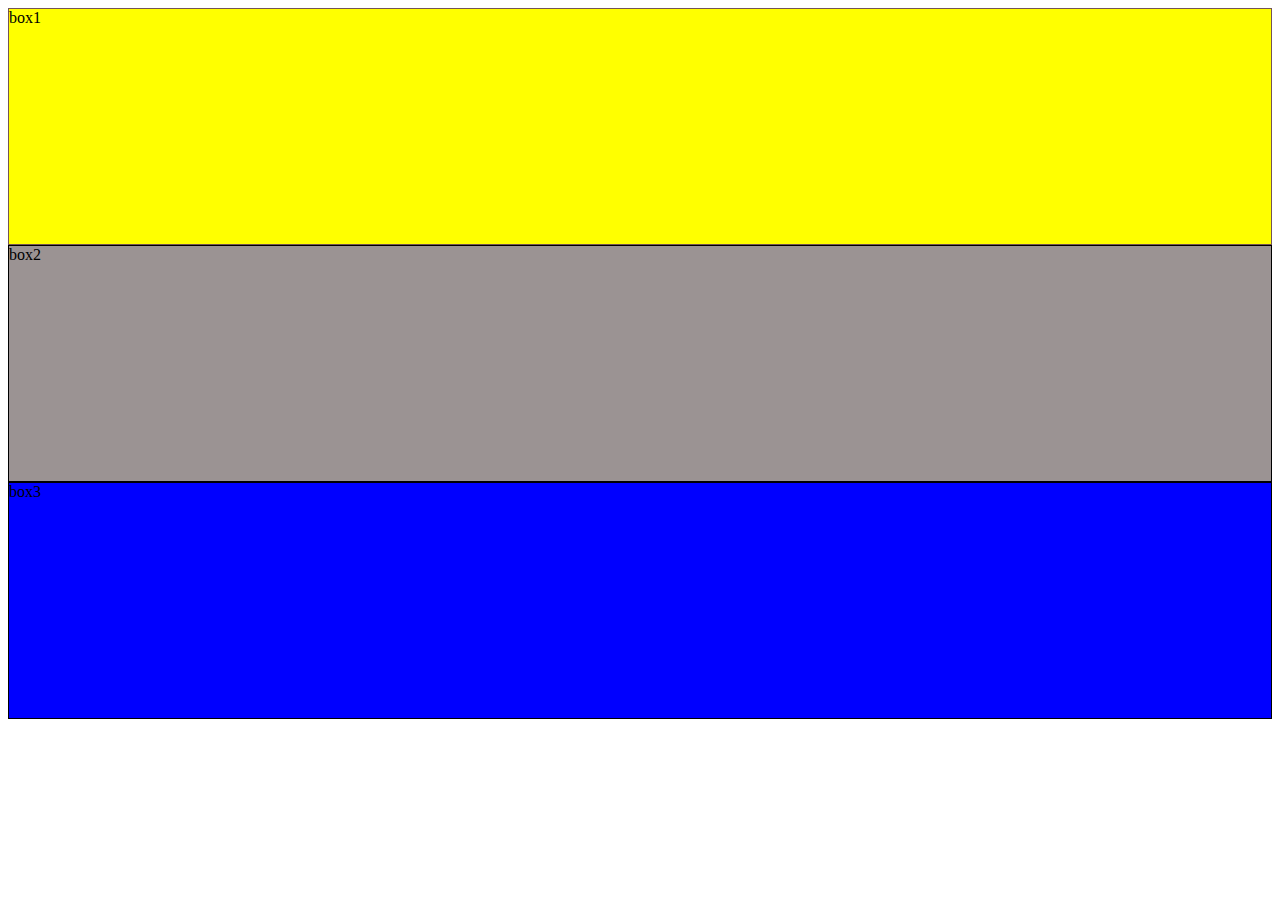
<file: layout01.html>
<html>

<head>
    <link rel="stylesheet" href="css/style01.css">

</head>

<body >
    <section class="box">
<header>
    <div class="box box1">box1</div>
</header>
<main>
    <div class="box box2">box2</div>
</main>
<footer>
    <div class="box box3">box3</div>
</footer>
    </section>


</body>




</html>
</file>
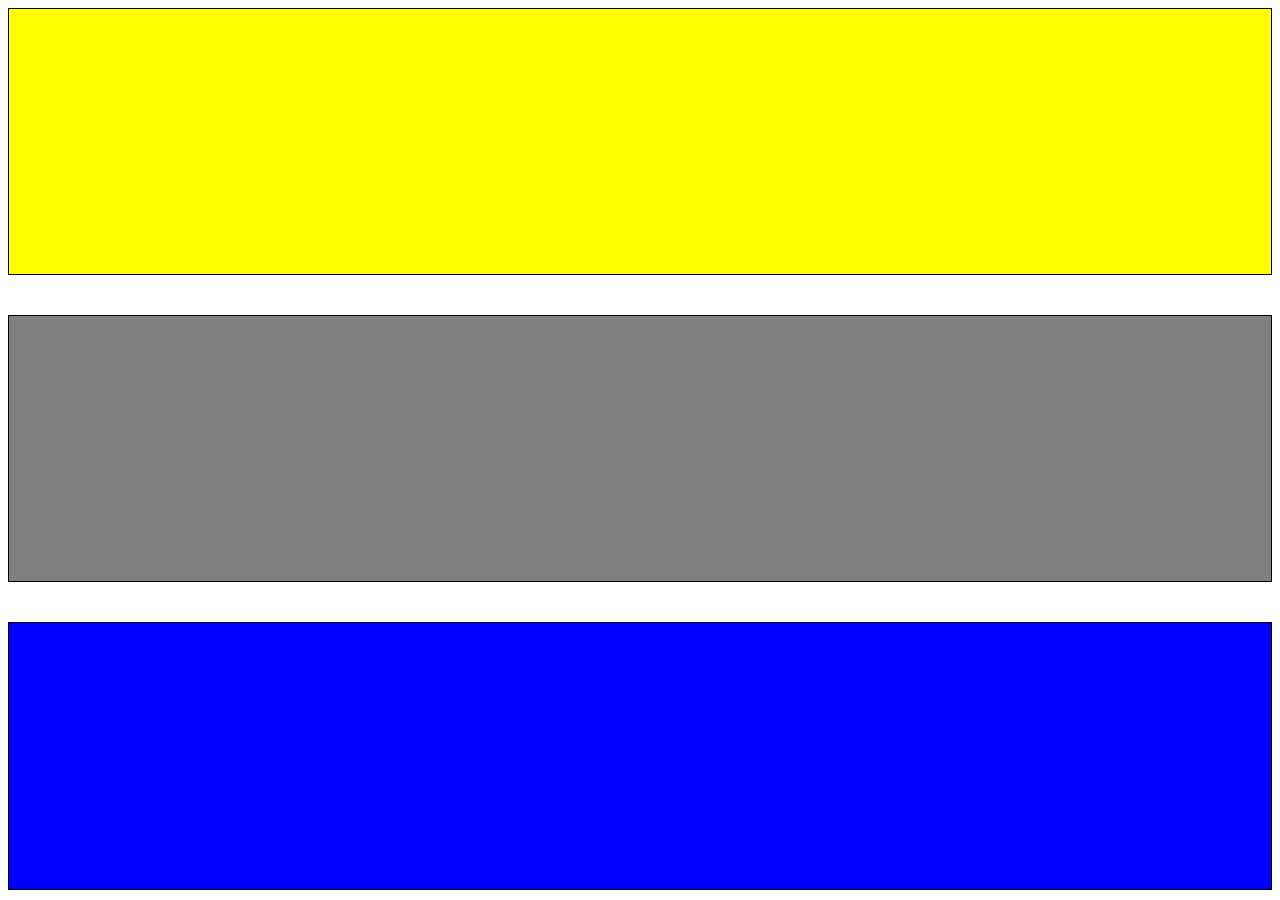
<file: layout02.html>
<html>
    <head>
        <link rel="stylesheet" href="css/style02.css">

    </head>

    <body>
        <header></header>
        <main></main>
        <footer></footer>
    </body>
</html>
</file>
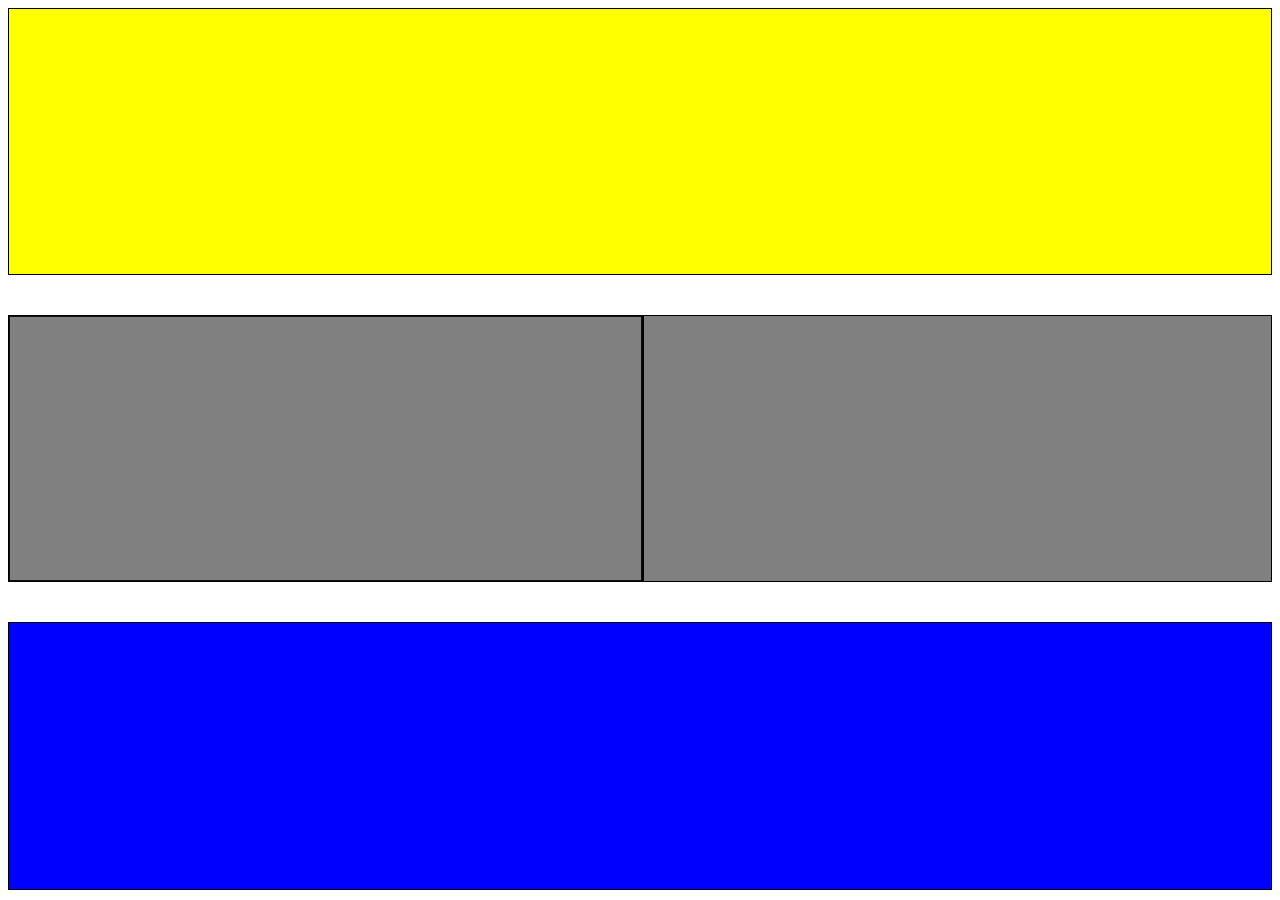
<file: layout03.html>
<html>
    <head>
        <link rel="stylesheet" href="css/style03.css">
    </head>
    
    <body>
        <header></header>
        <section>
            <main></main>
            <aside></aside>

        </section>
       
        <footer></footer>
    </body>
</html>
</file>
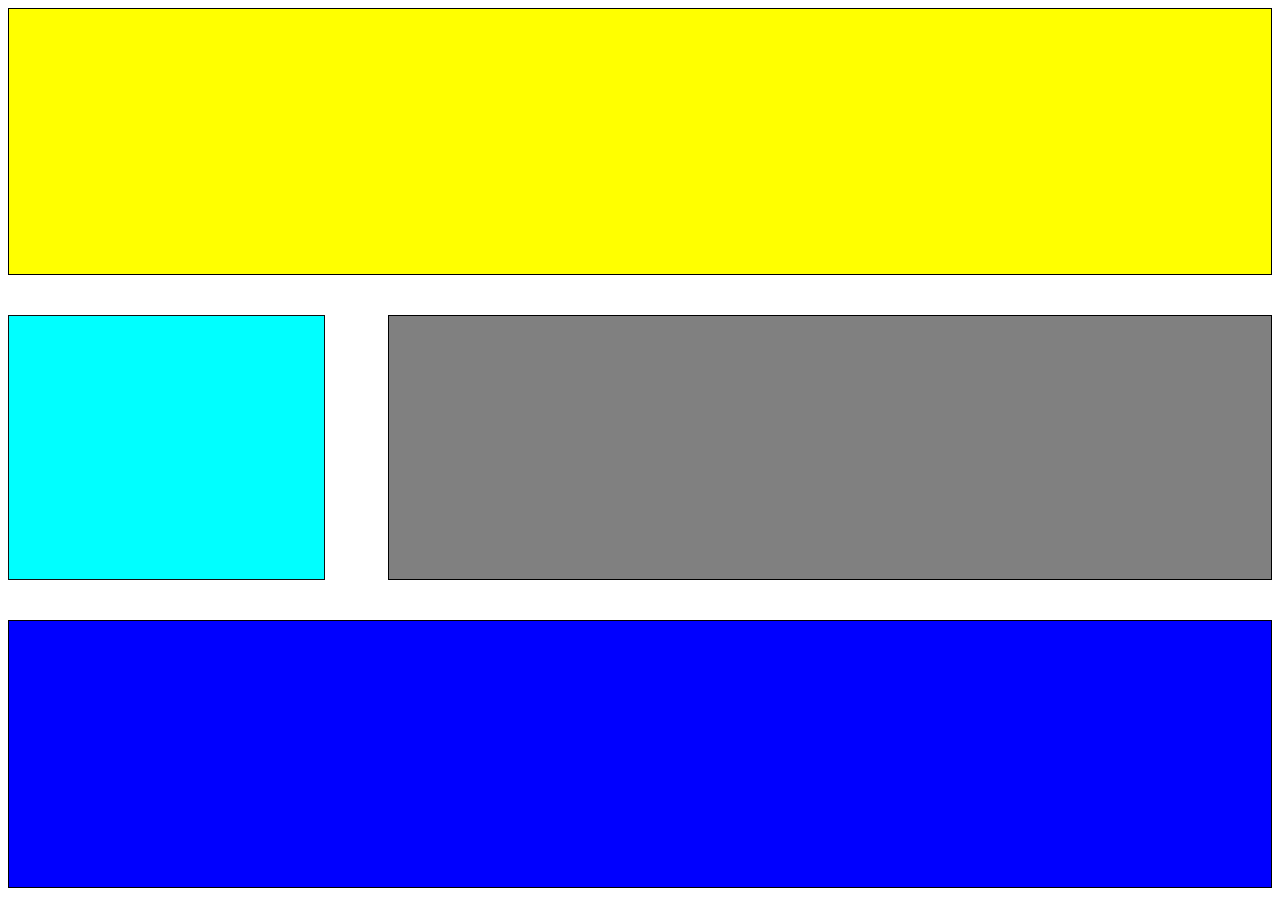
<file: layout04.html>
<html></html>
    <head>
        <link rel="stylesheet" href="css/style04.css">
    </head>
    
    <body>
        <header></header>
        <section>
            <main></main>
            <aside></aside>

        </section>
       
        <footer></footer>
    </body>
</html>
</file>
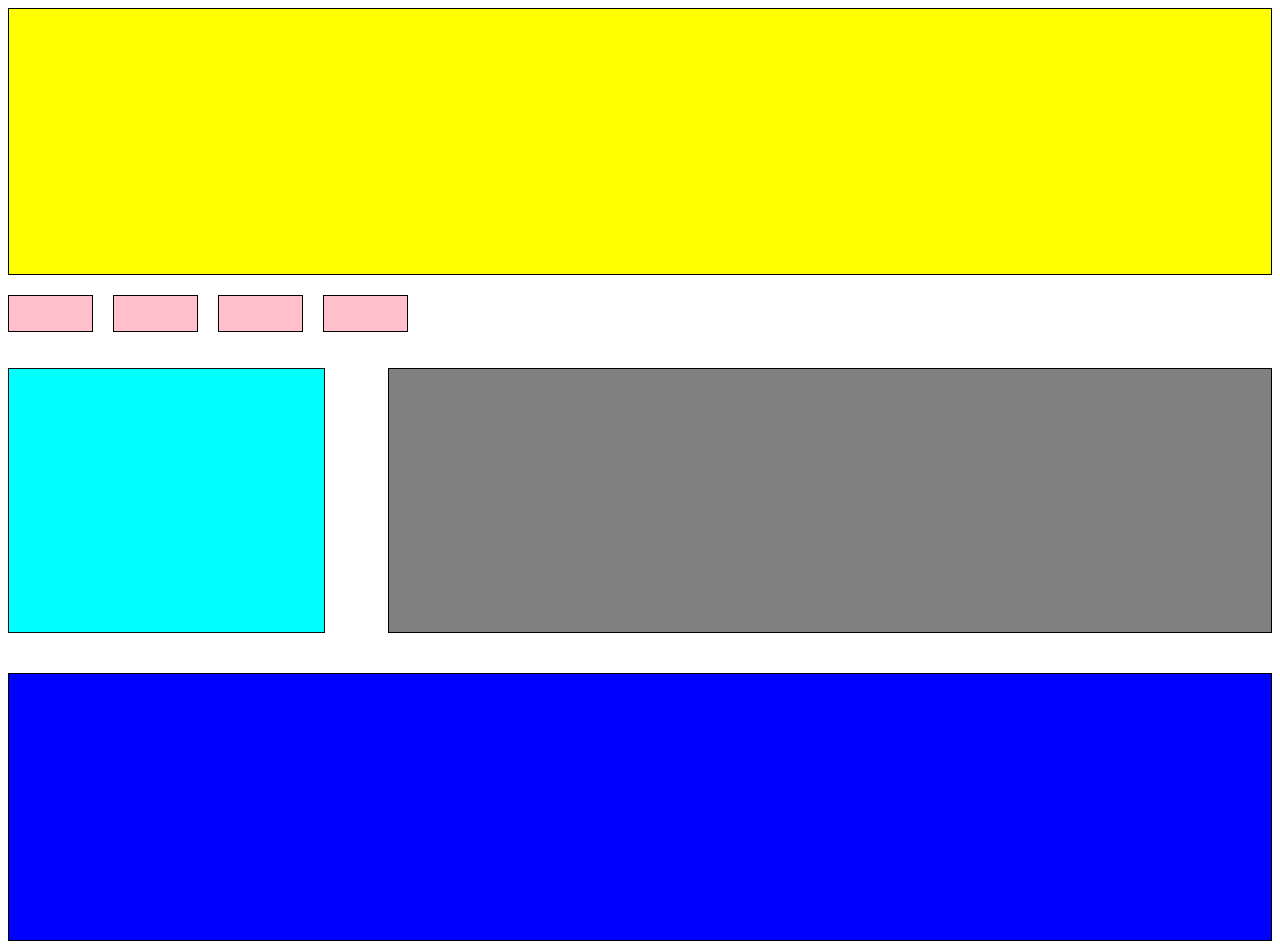
<file: layout05.html>
<html></html>
    <head>
        <link rel="stylesheet" href="css/style05.css">
    </head>
    
    <body>
        <header></header>
        <section class="box">
            <section class="box" id="box1"></section>
            <section class="box" id="box2"></section>
            <section class="box" id="box3"></section>
            <section class="box" id="box4"></section>
        </section>
        <br>
    
        <section class="layout4">
            <main></main>
            <aside></aside>

        </section>
       
        <footer></footer>
    </body>
</html>
</file>
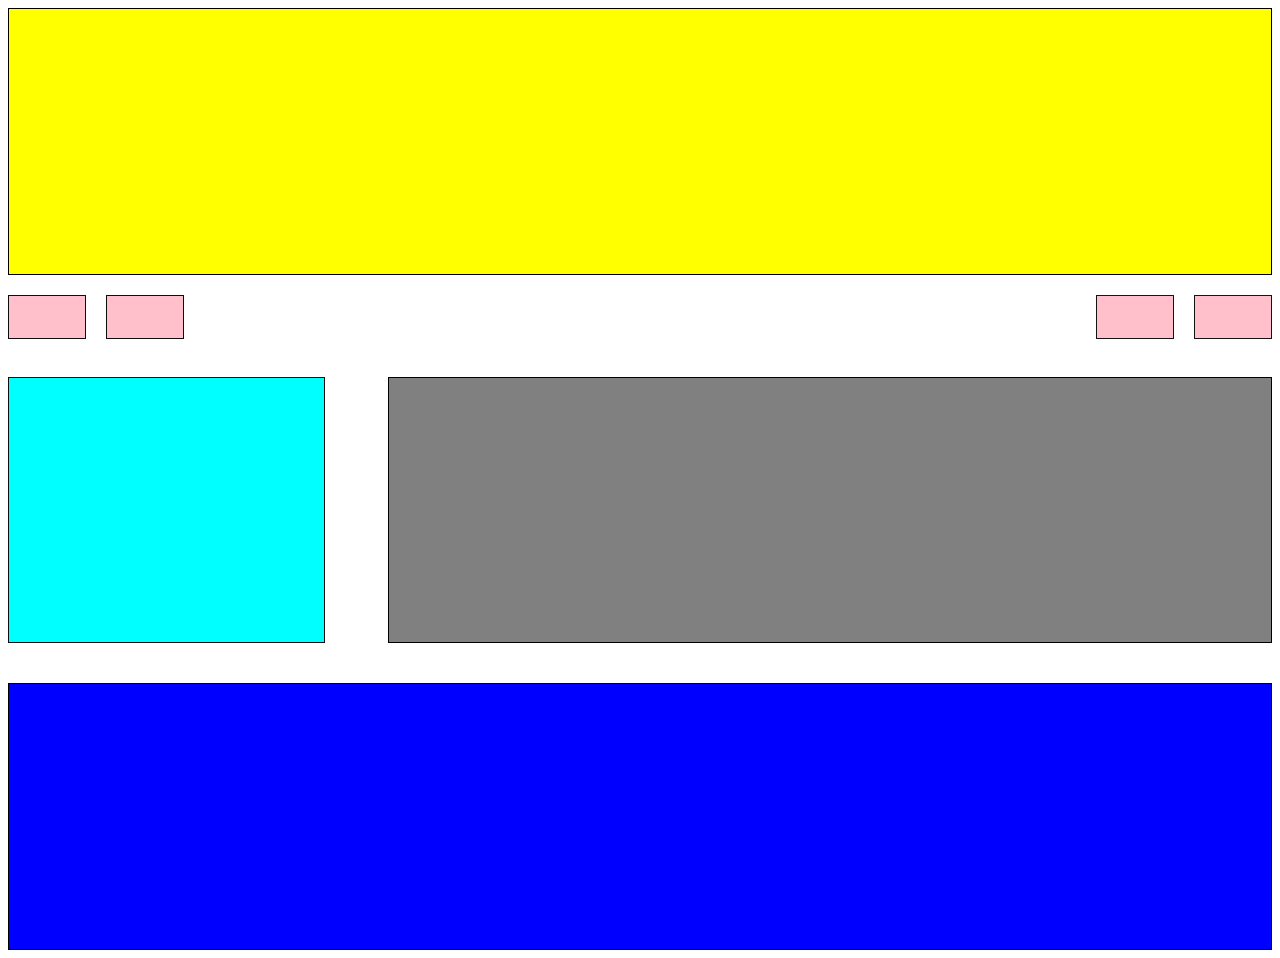
<file: layout06.html>
<html></html>
    <head>
        <link rel="stylesheet" href="css/style06.css">
    </head>
    
    <body>
        <header></header>
        <section class="layout6">
        <section class="left">
            <section class="left" id="box1"></section>
            <section class="left" id="box2"></section>
        </section>
        <section class="right">
            <section class="box" id="box3"></section>
            <section class="box" id="box4"></section>
            
        </section>
    </section>
        <br>
    
        <section class="layout4">
            <main></main>
            <aside></aside>

        </section>
       
        <footer></footer>
    </body>
</html>
</file>
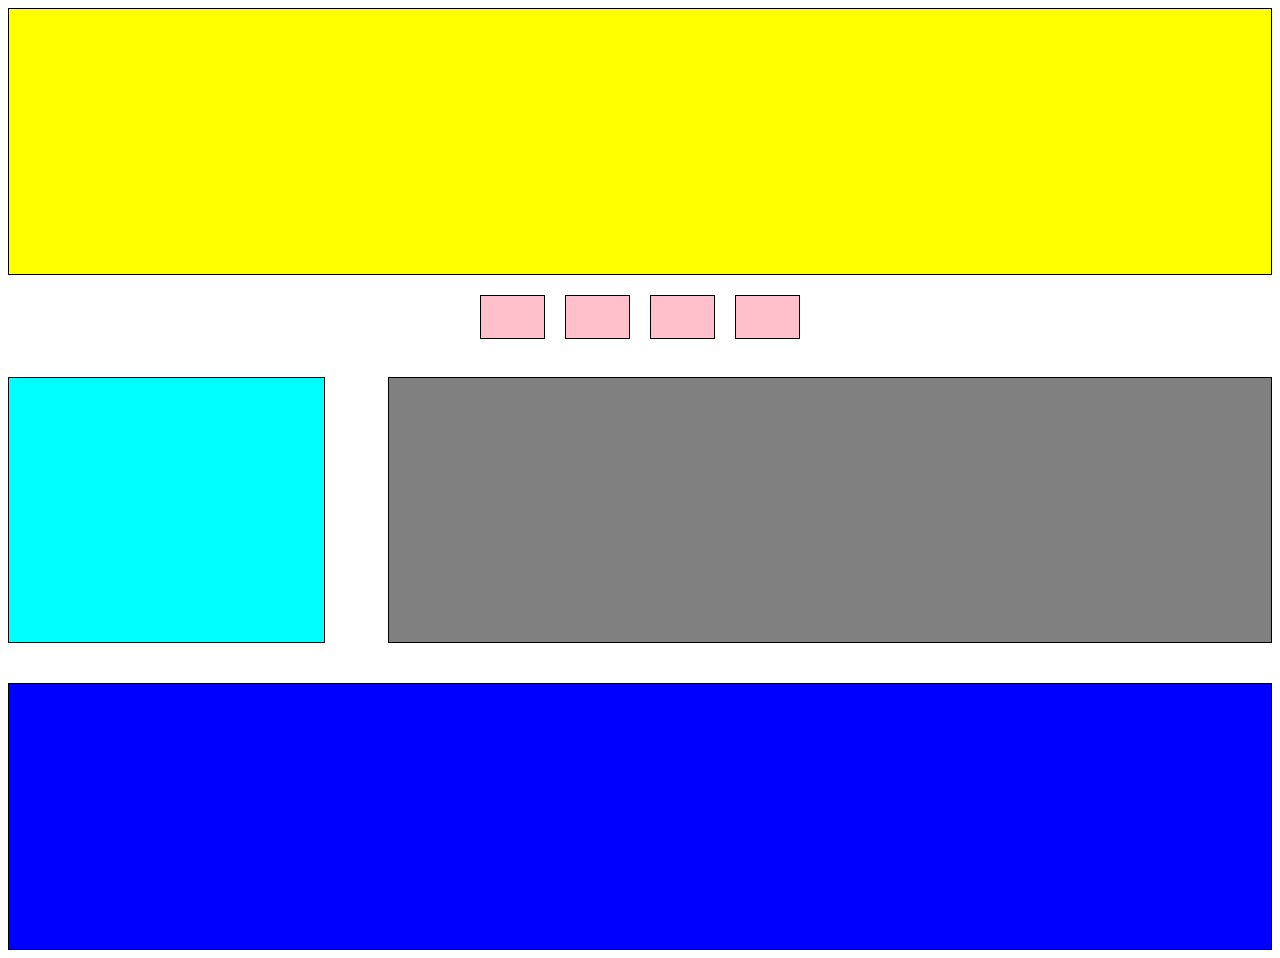
<file: layout07.html>
<html></html>
    <head>
        <link rel="stylesheet" href="css/style07.css">
    </head>
    
    <body>
        <header></header>
        <section class="box">
            <section class="box" id="box1"></section>
            <section class="box" id="box2"></section>
            <section class="box" id="box3"></section>
            <section class="box" id="box4"></section>
        </section>
        <br>
    
        <section class="layout4">
            <main></main>
            <aside></aside>

        </section>
       
        <footer></footer>
    </body>
</html>
</file>
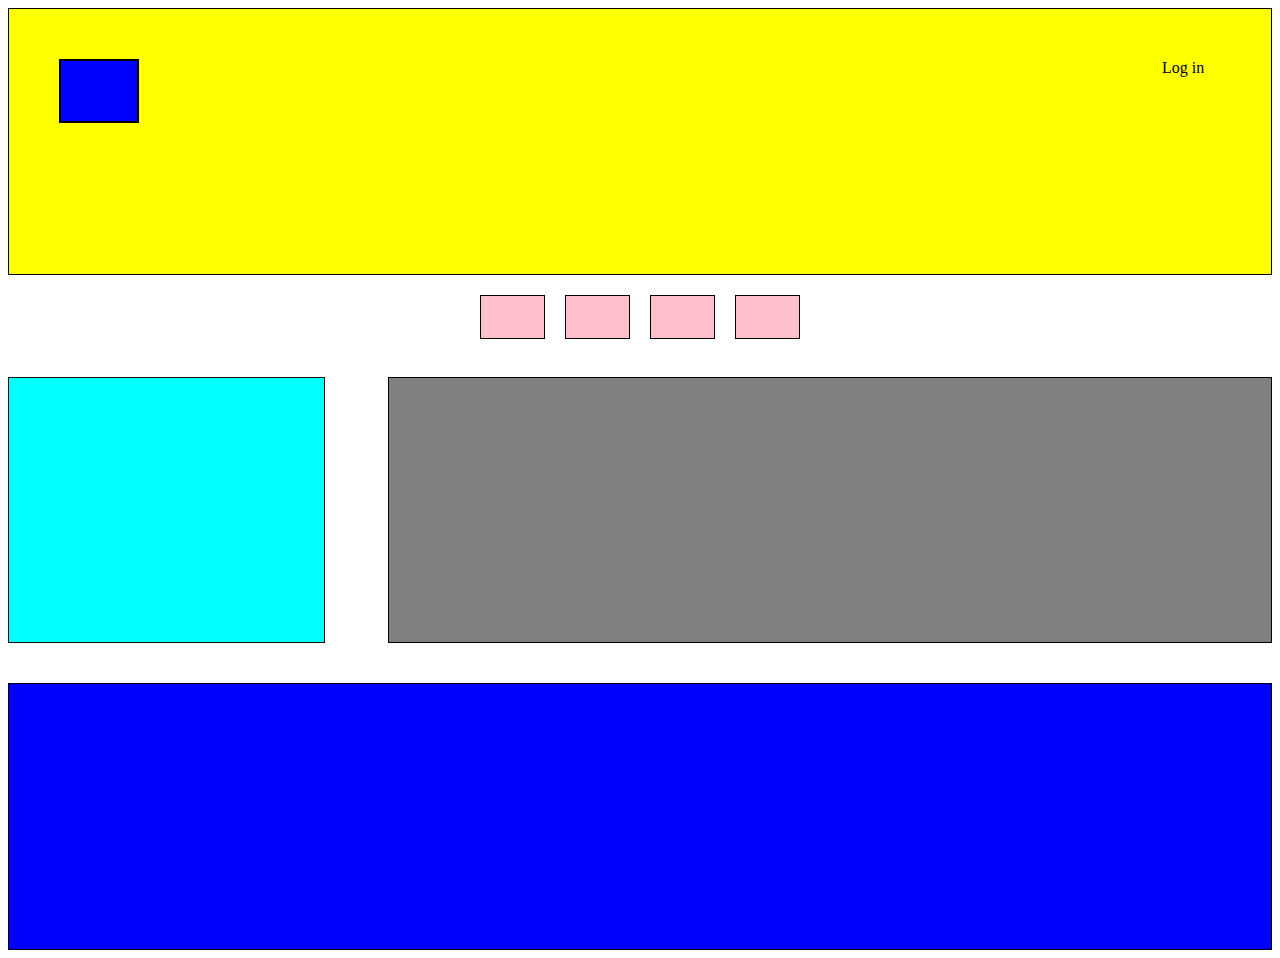
<file: layout08.html>
<html></html>
    <head>
        <link rel="stylesheet" href="css/style08.css">
    </head>
    
    <body>
        <header>
            <section class="box1"></section>
            <section class="box2">Log in</section>
        </header>
        <section class="box">
            <section class="box" id="box1"></section>
            <section class="box" id="box2"></section>
            <section class="box" id="box3"></section>
            <section class="box" id="box4"></section>
        </section>
        <br>
    
        <section class="layout4">
            <main></main>
            <aside></aside>

        </section>
       
        <footer></footer>
    </body>
</html>
</file>
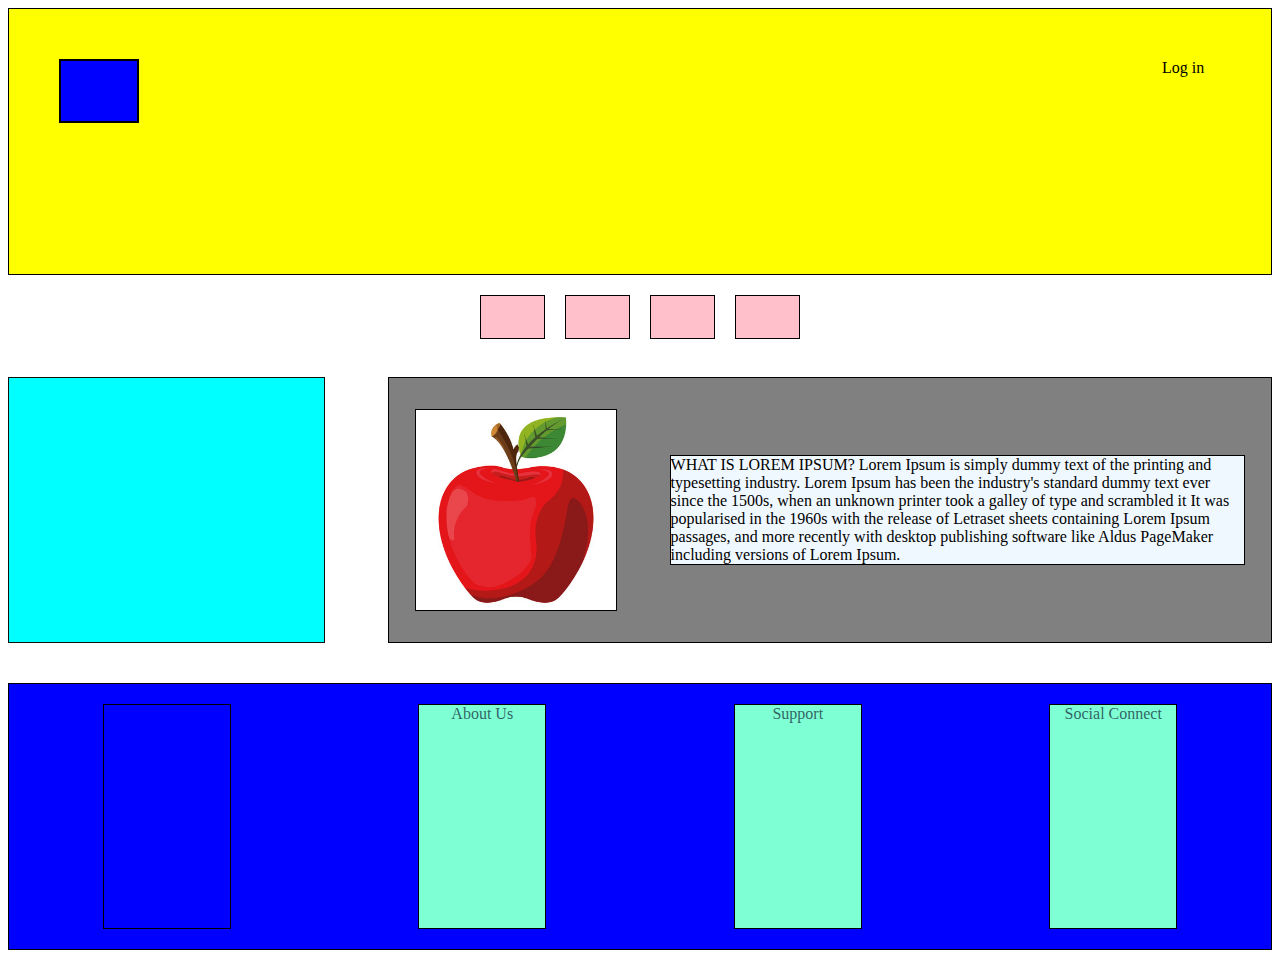
<file: layout09.html>
<html></html>
    <head>
        <link rel="stylesheet" href="css/style09.css">
    </head>
    
    <body>
        <header>
            <section class="box1"></section>
            <section class="box2">Log in</section>
        </header>
        <section class="box">
            <section class="box" id="box1"></section>
            <section class="box" id="box2"></section>
            <section class="box" id="box3"></section>
            <section class="box" id="box4"></section>
        </section>
        <br>
    
        <section class="layout4">
            <main></main>
            <aside>
                <section class="pic"></section>
                <section class="para"> WHAT IS LOREM IPSUM?
                    Lorem Ipsum is simply dummy text of the printing
                    and typesetting industry. Lorem Ipsum has been
                    the industry's standard dummy text ever since the
                    1500s, when an unknown printer took a galley of
                    type and scrambled it
                    It was popularised in the 1960s with the release of
                    Letraset sheets containing Lorem Ipsum passages,
                    and more recently with desktop publishing
                    software like Aldus PageMaker including versions
                    of Lorem Ipsum. </section>
            </aside>

        </section>
       
        <footer class="layout9">
          
            <section id="flex1"></section>
            <section id="flex2">About Us</section>
            <section id="flex3">Support</section>
            <section id="flex4">Social Connect</section>
        

        </footer>
    </body>
</html>
</file>
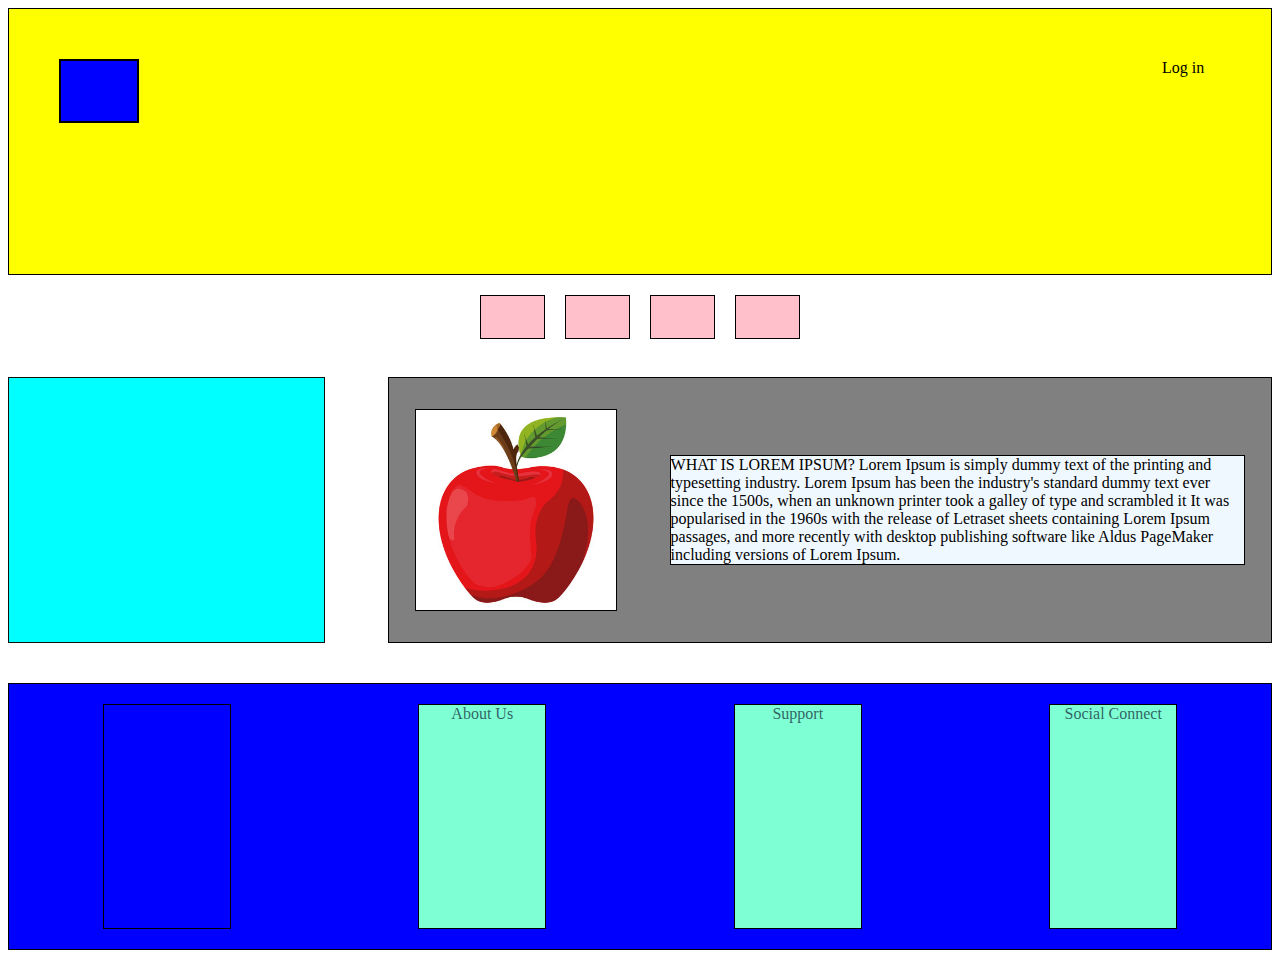
<file: layout10.html>
<html></html>
    <head>
        <link rel="stylesheet" href="css/style10.css">
    </head>
    
    <body>
        <header>
            <section class="box1"></section>
            <section class="box2">Log in</section>
        </header>
        <section class="box">
            <section class="box" id="box1"></section>
            <section class="box" id="box2"></section>
            <section class="box" id="box3"></section>
            <section class="box" id="box4"></section>
        </section>
        <br>
    
        <section class="layout4">
            <main></main>
            <aside>
                <section class="pic"></section>
                <section class="para"> WHAT IS LOREM IPSUM?
                    Lorem Ipsum is simply dummy text of the printing
                    and typesetting industry. Lorem Ipsum has been
                    the industry's standard dummy text ever since the
                    1500s, when an unknown printer took a galley of
                    type and scrambled it
                    It was popularised in the 1960s with the release of
                    Letraset sheets containing Lorem Ipsum passages,
                    and more recently with desktop publishing
                    software like Aldus PageMaker including versions
                    of Lorem Ipsum. </section>
            </aside>

        </section>
       
        <footer class="layout9">
          
            <section id="flex1"></section>
            <section id="flex2">About Us</section>
            <section id="flex3">Support</section>
            <section id="flex4">Social Connect</section>
        

        </footer>
    </body>
</html>
</file>
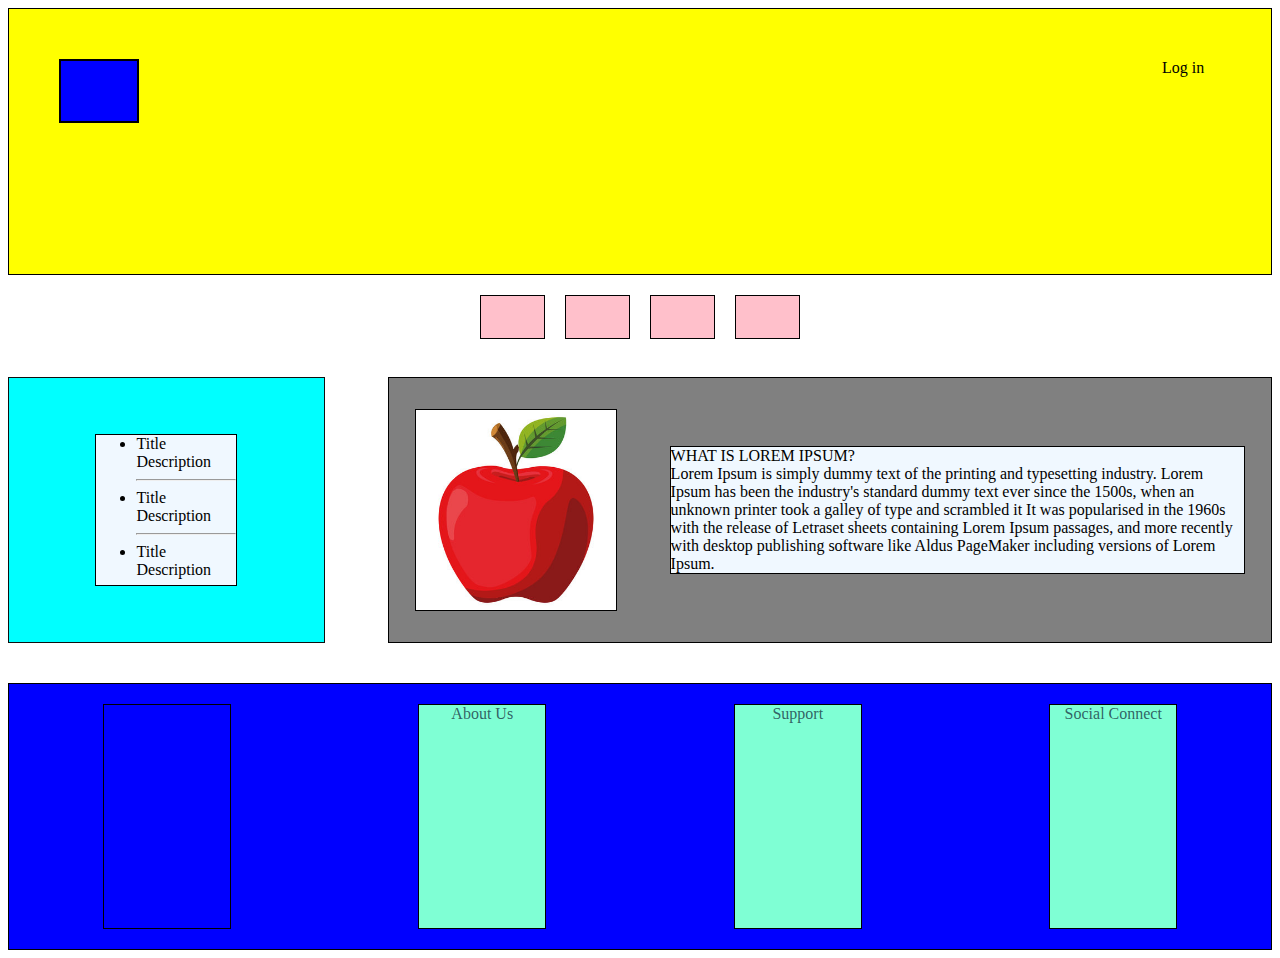
<file: layout11.html>
<html></html>
    <head>
        <link rel="stylesheet" href="css/style11.css">
    </head>
    
    <body>
        <header>
            <section class="box1"></section>
            <section class="box2">Log in</section>
        </header>
        <section class="box">
            <section class="box" id="box1"></section>
            <section class="box" id="box2"></section>
            <section class="box" id="box3"></section>
            <section class="box" id="box4"></section>
        </section>
        <br>
    
        <section class="layout4">
            <main>
                <ul>
                    <li>Title <br> Description</li>
                    <hr>
                    <li>Title <br> Description</li>
                    <hr>
                    <li>Title <br> Description</li>
                </ul>
            </main>
            <aside>
                <section class="pic"></section>
                <section class="para"> WHAT IS LOREM IPSUM?<br>
                    Lorem Ipsum is simply dummy text of the printing
                    and typesetting industry. Lorem Ipsum has been
                    the industry's standard dummy text ever since the
                    1500s, when an unknown printer took a galley of
                    type and scrambled it
                    It was popularised in the 1960s with the release of
                    Letraset sheets containing Lorem Ipsum passages,
                    and more recently with desktop publishing
                    software like Aldus PageMaker including versions
                    of Lorem Ipsum. </section>
            </aside>

        </section>
       
        <footer class="layout9">
          
            <section id="flex1"></section>
            <section id="flex2">About Us</section>
            <section id="flex3">Support</section>
            <section id="flex4">Social Connect</section>
        

        </footer>
    </body>
</html>
</file>
<file: css/style01.css>
.box{height: 235px;}
header{
    border: 1px rgb(117, 85, 85) solid;
    background-color: yellow;
    

}

main{
    border: 1px black solid;
    background-color: rgb(155, 147, 147);
  


}

footer{
    border: 1px black solid;
    background-color: blue;
   

}
</file>
<file: css/style02.css>
body {
    display: flex;
    flex-direction: column;

    border: 2px solid 2px;
    
}
header{
    background-color: yellow;
    margin-bottom: 20;
    flex-basis: 30%;
    border: 1px solid black;

}

main{
    background-color: grey;
    margin-top: 20;
    margin-bottom: 20;
    flex-basis: 30%;
    border: 1px solid black;
    
}

footer{
    background-color: blue;
    margin-top: 20;
    flex-basis: 30%;
    border: 1px solid black;
}
</file>
<file: css/style03.css>
body {
    display: flex;
    flex-direction: column;

    border: 2px solid 2px;
    
}
header{
    background-color: yellow;
    margin-bottom: 20;
    flex-basis: 30%;
    border: 1px solid black;

}
aside{
    border: 1px black solid;
}

main{
    border: 1px rgb(15, 15, 15) solid;
    flex-basis: 50%;

}


section{
    background-color: grey;
    margin-top: 20;
    margin-bottom: 20;
    flex-basis: 30%;
    border: 1px solid black;
    display: flex;
    flex-direction: row;
    
    
}

footer{
    background-color: blue;
    margin-top: 20;
    flex-basis: 30%;
    border: 1px solid black;
}
</file>
<file: css/style04.css>
body {
    display: flex;
    flex-direction: column;

    border: 2px solid 2px;
    
}
header{
    background-color: yellow;
    margin-bottom: 20;
    flex-basis: 30%;
    border: 1px solid black;

}
aside{
    border: 1px black solid;
    background-color: grey;
    flex-basis: 70%;
  
}

main{
    border: 1px rgb(15, 15, 15) solid;
    flex-basis: 25%;
    background-color: aqua;
    margin-right: 5%;

}


section{
    
    margin-top: 20;
    margin-bottom: 20;
    flex-basis: 30%;
    
    display: flex;
    flex-direction: row;
    
    
}

footer{
    background-color: blue;
    margin-top: 20;
    flex-basis: 30%;
    border: 1px solid black;
}
</file>
<file: css/style05.css>
body {
    display: flex;
    flex-direction: column;

    border: 2px solid 2px;
    
}
header{
    background-color: yellow;
    margin-bottom: 20;
    flex-basis: 30%;
    border: 1px solid black;

}
.box{
    height: 35px;
    width: 400px;
    display:flex ;
    flex-direction: row;

}

#box1{
    border: 1px solid black;
    background-color: pink;

}
#box2,#box3,#box4{
    border: 1px solid black;
    background-color: pink;
    margin-left: 20;

}

aside{
    border: 1px black solid;
    background-color: grey;
    flex-basis: 70%;
  
}

main{
    border: 1px rgb(15, 15, 15) solid;
    flex-basis: 25%;
    background-color: aqua;
    margin-right: 5%;

}


.layout4{
    
    margin-top: 20;
    margin-bottom: 20;
    flex-basis: 30%;
    
    display: flex;
    flex-direction: row;
    
    
}

footer{
    background-color: blue;
    margin-top: 20;
    flex-basis: 30%;
    border: 1px solid black;
}
</file>
<file: css/style06.css>
body {
    display: flex;
    flex-direction: column;

    border: 2px solid 2px;
    
}
header{
    background-color: yellow;
    margin-bottom: 20px;
    flex-basis: 30%;
    border: 1px solid black;

}
.layout6{
    display: inline-block;
    flex-basis: 5%;
    display: flex;
    flex-direction: row;
    justify-content: space-between;

}
.left{
    flex-basis: 15%;
    display: flex;
    flex-direction: row;

}

#box1,#box2{
    flex-basis: 40%;
    border: 1px solid rgb(14, 13, 13);
    background-color: pink;
    
}
#box2{
    margin-left: 20px;

}
.right{
    
    flex-basis: 15%;
   
   
    display: flex;
    flex-direction: row-reverse;
}
#box3,#box4{
    flex-basis: 40%;
    border: 1px solid rgb(20, 20, 20);
    background-color: pink;
    
}
#box4{
    margin-right: 20px;
}



aside{
    border: 1px black solid;
    background-color: grey;
    flex-basis: 70%;
  
}

main{
    border: 1px rgb(15, 15, 15) solid;
    flex-basis: 25%;
    background-color: aqua;
    margin-right: 5%;

}


.layout4{
    
    margin-top: 20px;
    margin-bottom: 20px;
    flex-basis: 30%;
    
    display: flex;
    flex-direction: row;
    
    
}

footer{
    background-color: blue;
    margin-top: 20px;
    flex-basis: 30%;
    border: 1px solid black;
}
</file>
<file: css/style07.css>
body {
    display: flex;
    flex-direction: column;

    border: 2px solid 2px;
    
}
header{
    background-color: yellow;
    margin-bottom: 20;
    flex-basis: 30%;
    border: 1px solid black;

}
.box{
    flex-basis: 5%;
    display:flex ;
    flex-direction: row;
    justify-content: center;

}

#box1{
    border: 1px solid black;
    background-color: pink;

}
#box2,#box3,#box4{
    border: 1px solid black;
    background-color: pink;
    margin-left: 20;

}

aside{
    border: 1px black solid;
    background-color: grey;
    flex-basis: 70%;
  
}

main{
    border: 1px rgb(15, 15, 15) solid;
    flex-basis: 25%;
    background-color: aqua;
    margin-right: 5%;

}


.layout4{
    
    margin-top: 20;
    margin-bottom: 20;
    flex-basis: 30%;
    
    display: flex;
    flex-direction: row;
    
    
}

footer{
    background-color: blue;
    margin-top: 20;
    flex-basis: 30%;
    border: 1px solid black;
}
</file>
<file: css/style08.css>
body {
    display: flex;
    flex-direction: column;

    border: 2px solid 2px;
    
}
header{
    background-color: yellow;
    margin-bottom: 20;
    flex-basis: 30%;
    border: 1px solid black;
    display: inline-block;
    display: flex;
    flex-direction: row;
    justify-content: space-between;


}
.box1{
    border: 2px solid black;
    background-color: blue;
    flex-basis: 6%;
    margin-top: 50px;
    margin-bottom: 20px;
    height: 60px;
    margin-left: 50px;
}
.box2{
    
    flex-basis: 6%;
    margin-top: 50px;
    margin-bottom: 20px;
    height: 60px;
    margin-right: 50px;
    text-align: center;
    text-decoration: double;
    
    
}

.box{
    flex-basis: 5%;
    display:flex ;
    flex-direction: row;
    justify-content: center;

}

#box1{
    border: 1px solid black;
    background-color: pink;

}
#box2,#box3,#box4{
    border: 1px solid black;
    background-color: pink;
    margin-left: 20;

}

aside{
    border: 1px black solid;
    background-color: grey;
    flex-basis: 70%;
  
}

main{
    border: 1px rgb(15, 15, 15) solid;
    flex-basis: 25%;
    background-color: aqua;
    margin-right: 5%;

}


.layout4{
    
    margin-top: 20;
    margin-bottom: 20;
    flex-basis: 30%;
    
    display: flex;
    flex-direction: row;
    
    
}

footer{
    background-color: blue;
    margin-top: 20;
    flex-basis: 30%;
    border: 1px solid black;
}
</file>
<file: css/style09.css>
body {
    display: flex;
    flex-direction: column;

    border: 2px solid 2px;
    
}
header{
    background-color: yellow;
    margin-bottom: 20;
    flex-basis: 30%;
    border: 1px solid black;
    display: inline-block;
    display: flex;
    flex-direction: row;
    justify-content: space-between;


}
.box1{
    border: 2px solid black;
    background-color: blue;
    flex-basis: 6%;
    margin-top: 50px;
    margin-bottom: 20px;
    height: 60px;
    margin-left: 50px;
}
.box2{
    
    flex-basis: 6%;
    margin-top: 50px;
    margin-bottom: 20px;
    height: 60px;
    margin-right: 50px;
    text-align: center;
    text-decoration: double;
    
    
}

.box{
    flex-basis: 5%;
    display:flex ;
    flex-direction: row;
    justify-content: center;

}

#box1{
    border: 1px solid black;
    background-color: pink;

}
#box2,#box3,#box4{
    border: 1px solid black;
    background-color: pink;
    margin-left: 20;

}

aside{
    border: 1px black solid;
    background-color: grey;
    flex-basis: 70%;
    display: inline-block;
    display: flex;
    flex-direction: row;
    justify-content: flex-end;
 
  
}

.para{
    border: 1px solid black;
    background-color: aliceblue;
    flex-basis: 65%;
    margin: auto;

}
.pic{
    border: 1px solid black;
    background-image: url(../img/1.jpg);
    background-size: 100%;
    height: 200px;
    width: 200px;
    background-position: center;
    margin: auto;

    
}

main{
    border: 1px rgb(15, 15, 15) solid;
    flex-basis: 25%;
    background-color: aqua;
    margin-right: 5%;

}


.layout4{
    
    margin-top: 20;
    margin-bottom: 20;
    flex-basis: 30%;
    
    display: flex;
    flex-direction: row;
    
    
}

footer{
    background-color: blue;
    margin-top: 20;
    flex-basis: 30%;
    border: 1px solid black;
    display: flex;
    flex-direction: row;
    justify-content: space-around;
}
#flex1,#flex2,#flex3,#flex4{
    border: 1px solid black;
    background-color: aquamarine;
    flex-basis: 10%;
    margin: 20px;
    color: rgba(33, 64, 75, 0.822);
    text-align: center;

}
#flex1{
    border: 1px solid black;
    background-color: blue;
    flex-basis: 10%;
    margin: 20px;
}
</file>
<file: css/style10.css>
body {
    display: flex;
    flex-direction: column;

    border: 2px solid 2px;
    
}
header{
    background-color: yellow;
    margin-bottom: 20;
    flex-basis: 30%;
    border: 1px solid black;
    display: inline-block;
    display: flex;
    flex-direction: row;
    justify-content: space-between;


}
.box1{
    border: 2px solid black;
    background-color: blue;
    flex-basis: 6%;
    margin-top: 50px;
    margin-bottom: 20px;
    height: 60px;
    margin-left: 50px;
}
.box2{
    
    flex-basis: 6%;
    margin-top: 50px;
    margin-bottom: 20px;
    height: 60px;
    margin-right: 50px;
    text-align: center;
    text-decoration: double;
    
    
}

.box{
    flex-basis: 5%;
    display:flex ;
    flex-direction: row;
    justify-content: center;

}

#box1{
    border: 1px solid black;
    background-color: pink;

}
#box2,#box3,#box4{
    border: 1px solid black;
    background-color: pink;
    margin-left: 20;

}

aside{
    border: 1px black solid;
    background-color: grey;
    flex-basis: 70%;
    display: inline-block;
    display: flex;
    flex-direction: row;
    justify-content: flex-end;
 
  
}

.para{
    border: 1px solid black;
    background-color: aliceblue;
    flex-basis: 65%;
    margin: auto;

}
.pic{
    border: 1px solid black;
    background-image: url(../img/1.jpg);
    background-size: 100%;
    height: 200px;
    width: 200px;
    background-position: center;
    margin: auto;

    
}

main{
    border: 1px rgb(15, 15, 15) solid;
    flex-basis: 25%;
    background-color: aqua;
    margin-right: 5%;

}


.layout4{
    
    margin-top: 20;
    margin-bottom: 20;
    flex-basis: 30%;
    
    display: flex;
    flex-direction: row;
    
    
}

footer{
    background-color: blue;
    margin-top: 20;
    flex-basis: 30%;
    border: 1px solid black;
    display: flex;
    flex-direction: row;
    justify-content: space-around;
}
#flex1,#flex2,#flex3,#flex4{
    border: 1px solid black;
    background-color: aquamarine;
    flex-basis: 10%;
    margin: 20px;
    color: rgba(33, 64, 75, 0.822);
    text-align: center;

}
#flex1{
    border: 1px solid black;
    background-color: blue;
    flex-basis: 10%;
    margin: 20px;
}
</file>
<file: css/style11.css>
body {
    display: flex;
    flex-direction: column;

    border: 2px solid 2px;
    
}
header{
    background-color: yellow;
    margin-bottom: 20;
    flex-basis: 30%;
    border: 1px solid black;
    display: inline-block;
    display: flex;
    flex-direction: row;
    justify-content: space-between;


}
.box1{
    border: 2px solid black;
    background-color: blue;
    flex-basis: 6%;
    margin-top: 50px;
    margin-bottom: 20px;
    height: 60px;
    margin-left: 50px;
}
.box2{
    
    flex-basis: 6%;
    margin-top: 50px;
    margin-bottom: 20px;
    height: 60px;
    margin-right: 50px;
    text-align: center;
    text-decoration: double;
    
    
}

.box{
    flex-basis: 5%;
    display:flex ;
    flex-direction: row;
    justify-content: center;

}

#box1{
    border: 1px solid black;
    background-color: pink;

}
#box2,#box3,#box4{
    border: 1px solid black;
    background-color: pink;
    margin-left: 20;

}

aside{
    border: 1px black solid;
    background-color: grey;
    flex-basis: 70%;
    display: inline-block;
    display: flex;
    flex-direction: row;
    justify-content: flex-end;
 
  
}

.para{
    border: 1px solid black;
    background-color: aliceblue;
    flex-basis: 65%;
    margin: auto;

}
.pic{
    border: 1px solid black;
    background-image: url(../img/1.jpg);
    background-size: 100%;
    height: 200px;
    width: 200px;
    background-position: center;
    margin: auto;

    
}

main{
    border: 1px rgb(15, 15, 15) solid;
    flex-basis: 25%;
    background-color: aqua;
    margin-right: 5%;
    display: inline-block;
    display: flex;
   justify-content: center;

}
ul{
    border: 1px solid black;
    width: 100px;
    height: 150px;
    background-color: aliceblue;
    margin: auto;
    text-align: start;
}



.layout4{
    
    margin-top: 20;
    margin-bottom: 20;
    flex-basis: 30%;
    
    display: flex;
    flex-direction: row;
    
    
}

footer{
    background-color: blue;
    margin-top: 20;
    flex-basis: 30%;
    border: 1px solid black;
    display: flex;
    flex-direction: row;
    justify-content: space-around;
}
#flex1,#flex2,#flex3,#flex4{
    border: 1px solid black;
    background-color: aquamarine;
    flex-basis: 10%;
    margin: 20px;
    color: rgba(33, 64, 75, 0.822);
    text-align: center;

}
#flex1{
    border: 1px solid black;
    background-color: blue;
    flex-basis: 10%;
    margin: 20px;
}
</file>
